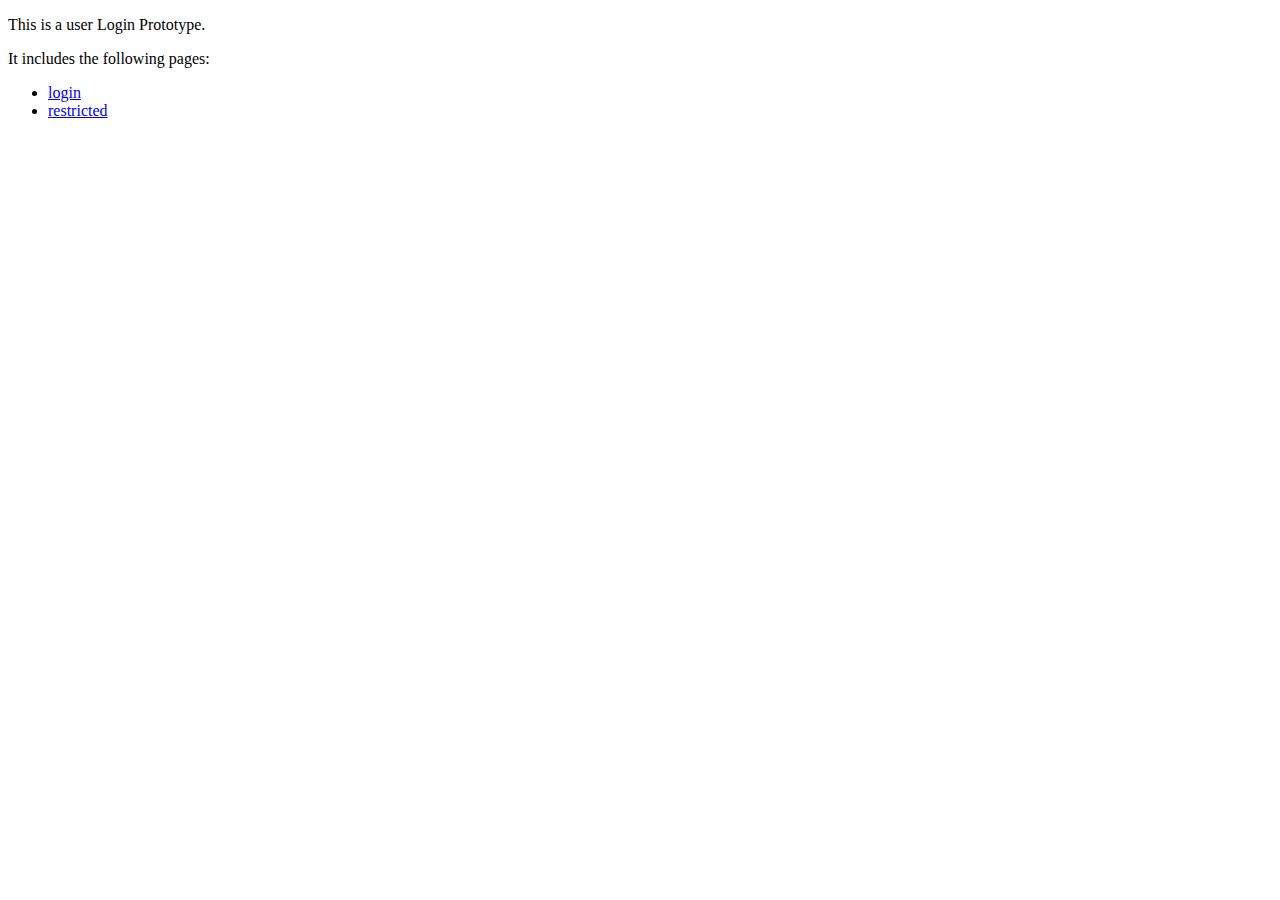
<file: index.html>
<!DOCTYPE html>
<html lang="en">
	<head>
		<meta charset="UTF-8">
		<title>Login Prototype</title>
	</head>
	<body>
		<main><p>This is a user Login Prototype.</p></main>
		<nav>
			It includes the following pages:
			<ul>
				<li><a href="login">login</a></li>
				<li><a href="restricted">restricted</a></li>
			</ul>
		</nav>
	</body>
</html>
</file>
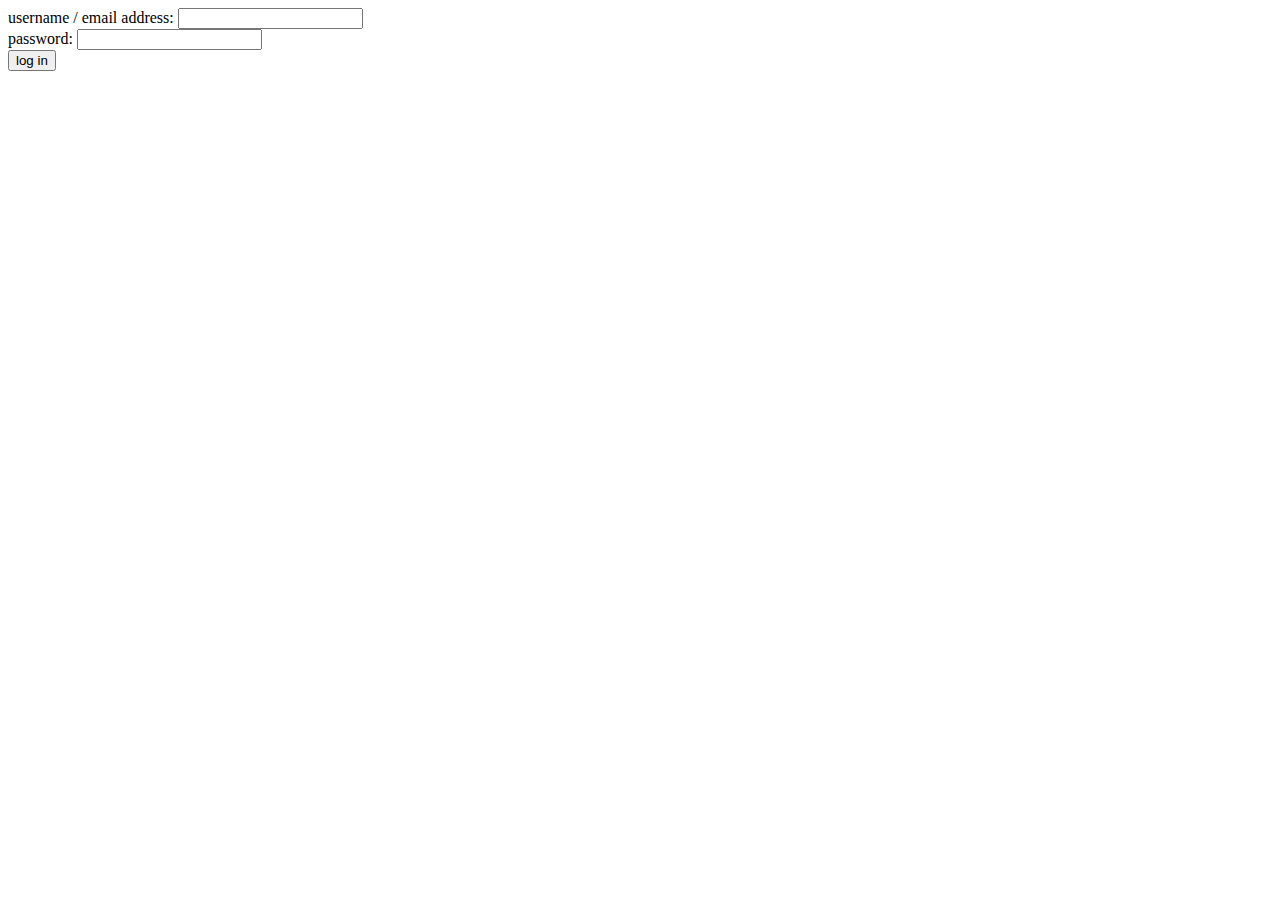
<file: login/index.html>
<!DOCTYPE html>
<html lang="en">
	<head>
		<meta charset="UTF-8">
		<script defer type="text/javascript" src="./login.js"></script>
		<title>Login - Login Prototype</title>
	</head>
	<body>
		<form id="login-form">
			<div class="email">
				<label for="email">username / email address:</label>
				<input id="email" required type="email">
			</div>
			<div class="password">
				<label for="password">password:</label>
				<input id="password" required type="password">
			</div>
			<input class="login-button" onclick="login()" type="button" value="log in">
			<div id="login-error"></div>
		</form>
	</body>
</html>
</file>
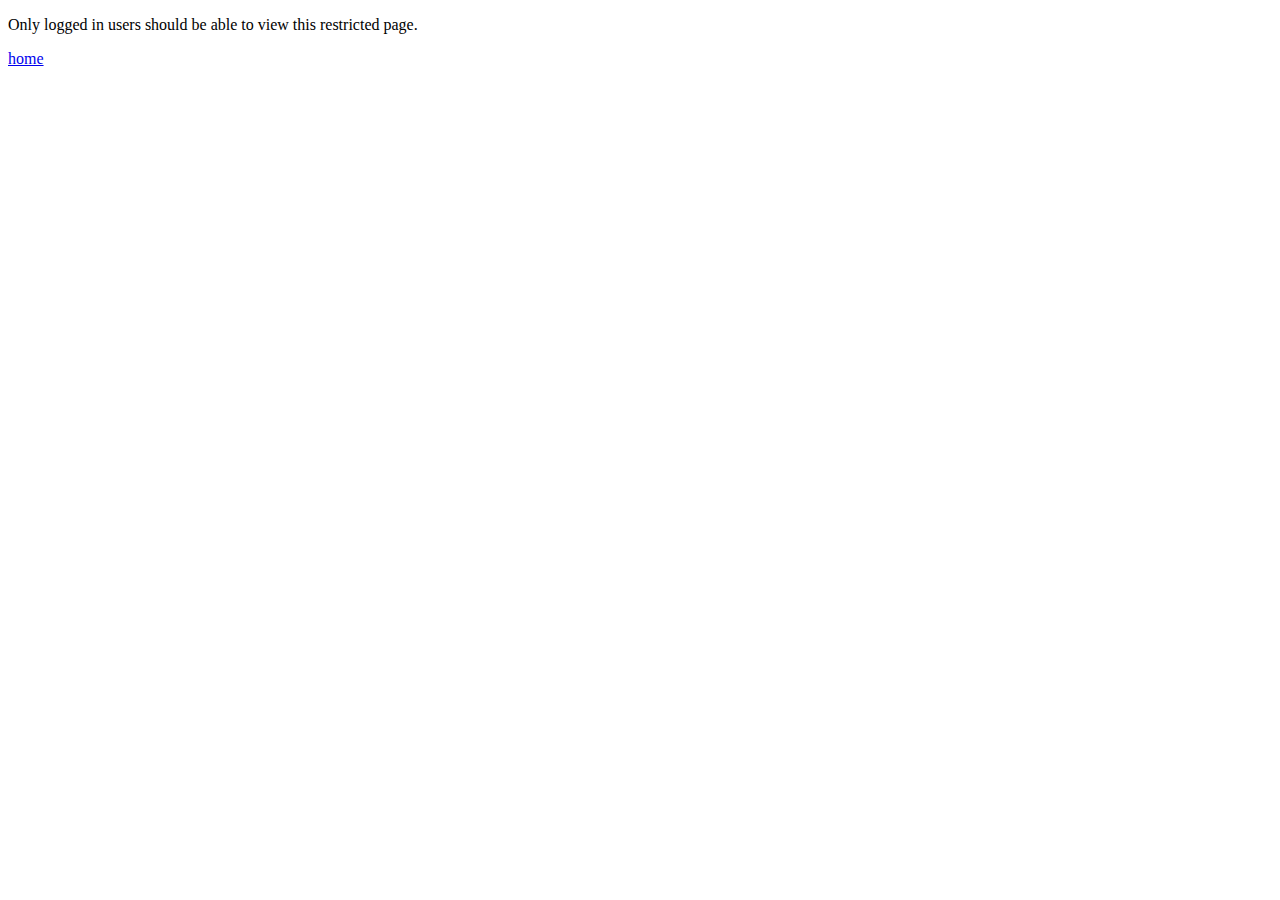
<file: restricted/index.html>
<!DOCTYPE html>
<html lang="en">
	<head>
		<meta charset="UTF-8">
		<title>Restricted - Login Prototype</title>
	</head>
	<body>
		<p>Only logged in users should be able to view this restricted page.</p>
		<a href="../">home</a>
	</body>
</html>
</file>
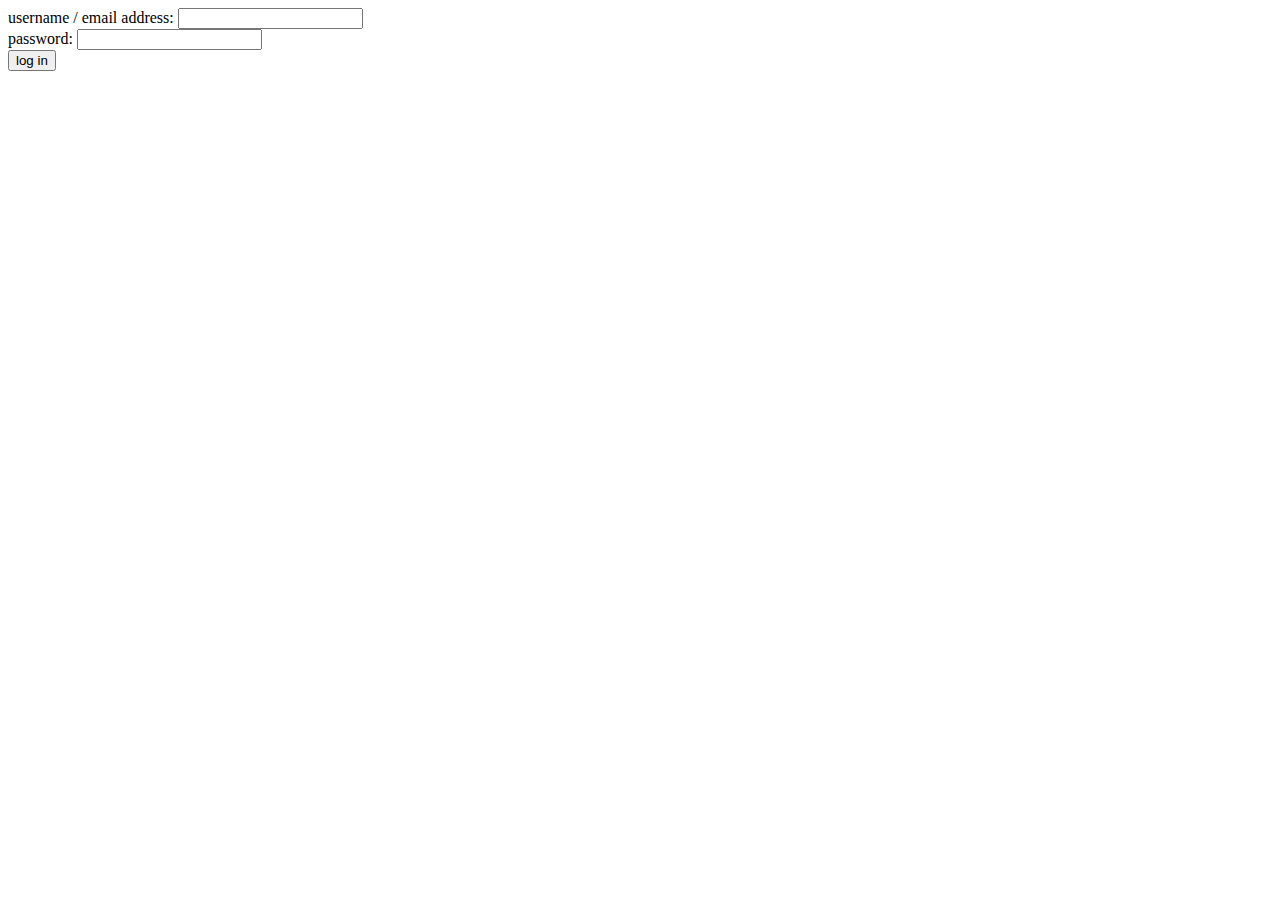
<file: wwwroot/login/index.html>
<!DOCTYPE html>
<html lang="en">
	<head>
		<link href="./redirect.css" rel="stylesheet" />
		<meta charset="UTF-8">
		<script defer type="text/javascript" src="./login.js"></script>
		<title>Login - Login Prototype</title>
	</head>
	<body>
		<form id="login-form">
			<div class="no-redirect" id="login-access-restricted">
				Access to <span id="login-redirect">the requested page</span> is restricted to logged in users.
			</div>
			<div class="email">
				<label for="email">username / email address:</label>
				<input id="email" name="email" required type="email">
			</div>
			<div class="password">
				<label for="password">password:</label>
				<input id="password" name="password" required type="password">
			</div>
			<input class="login-button" type="submit" value="log in">
			<div id="login-error"></div>
		</form>
	</body>
</html>
</file>
<file: wwwroot/login/redirect.css>
#login-form > .no-redirect {
	display: none;
}
</file>
